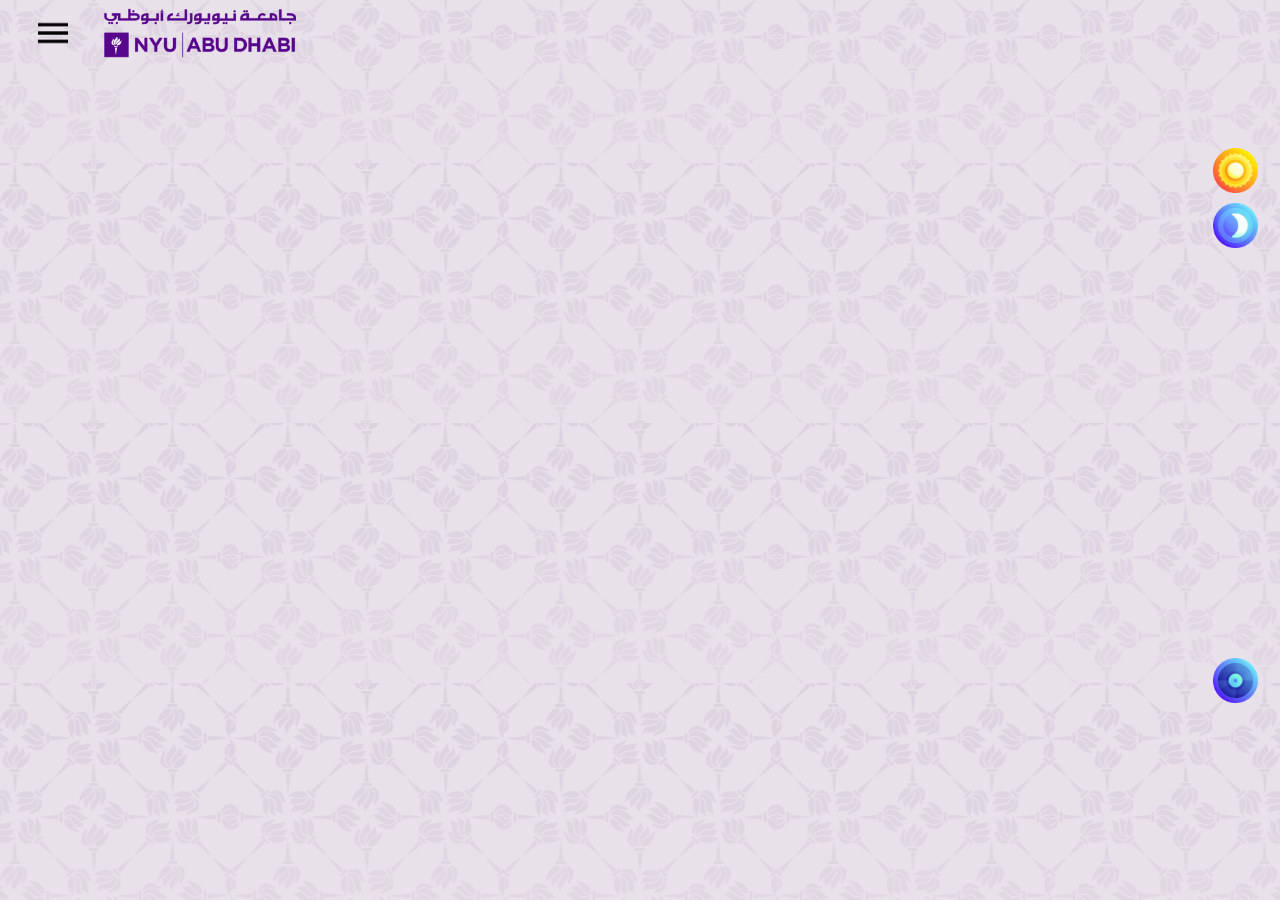
<file: location.html>
<!DOCTYPE html>
<html lang="en" dir="ltr">

<head>
  <meta charset="utf-8">
  <title></title>
  <link rel="stylesheet" href="styles.css">
</head>

<body>
  <div class="landing">
    <div class="navbar">

      <div class="navbar_elem">

        <div class="left">
          <li><span onclick="openNav()"><img src="images/menu.png" alt="#" width="30px" style="padding: 10px;"></i></span></li>
          <a href="index.html"><li id="heroImgWrapper"><img id="heroImg" src="images/nyuad-logo.png" alt="" height="50px"></li></a>
        </div>

        <!-- <div class="right">
          <a href="#philosophy">
            <li class="navlinks">Our Philosophy</li>
          </a>
          <a href="#about">
            <li class="navlinks">About Us</li>
          </a>
          <li><a href="https://nyuad.nyu.edu/en/" target="_blank"><img src="images/nyuad-icon.jpg" alt="#" width="40px" style="padding: 10px;"></a></li>
          <li><a href="https://www.facebook.com/NYUAD/" target="_blank"><img src="images/facebook-icon.png" alt="#" width="30px" style="padding: 10px;"></a></li>
          <li><a href="https://www.instagram.com/nyuabudhabi/?hl=en" target="_blank"><img src="images/instagram-icon.png" alt="#" width="30px" style="padding: 10px;"></a></li>
          <li><a href="https://twitter.com/NYUAbuDhabi?ref_src=twsrc%5Egoogle%7Ctwcamp%5Eserp%7Ctwgr%5Eauthor" target="_blank"><img src="images/twitter.png" alt="#" width="30px" style="padding: 10px;"></a></li>
        </div> -->

      </div>

      <div id="mySidenav" class="sidenav">
        <a href="javascript:void(0)" class="closebtn" onclick="closeNav()">&times;</a>
        <a href="#"><span onclick="openSubMenu1()">Outdoors &#187;</span></a>
        <a href="#"><span onclick="openSubMenu2()">Dining & Fitness &#187;</span></a>
        <a href="#"><span onclick="openSubMenu3()">Study Spots &#187;</span></a>
      </div>
      <div id="mySidenav2" class="sidenav2">

        <div id="subMenu01">
          <a href="javascript:void(0)" class="backbtn" onclick="closeSubMenu()">&#60;</a>
          <a href="welcomecenter-day.html"><span>Welcome Center</span></a> <br>
          <a href="highline-day.html"><span>High line</span></a> <br>
          <a href="palms-day.html"><span>Palms</span></a> <br>
        </div>

        <div id="subMenu02"><a href="javascript:void(0)" class="backbtn" onclick="closeSubMenu()"> &#60;</a>
          <a href="marketplace-day.html"><span>Marketplace</span></a> <br>
          <a href="d2-day.html"><span>Dining Hall (D2)</span></a> <br>
          <a href="fitness-day.html"><span>Fitness Center</span></a> <br>
        </div>

        <div id="subMenu03"><a href="javascript:void(0)" class="backbtn" onclick="closeSubMenu()">&#60;</a>
          <a href="marketplace-day.html"><span>Marketplace</span></a> <br>
          <a href="library-day.html"><span>Library</span></a> <br>
          <a href="librarycafe-day.html"><span>Library Cafe</span></a> <br>
        </div>
        
      </div>
    </div>
  </div>
  </div>
  <div class="img-box">


    <iframe class="virtual" width="100%" height="100%" frameborder="0" src="https://momento360.com/e/u/62ac35ff01a242d89d814d29deb9ccca?utm_campaign=embed&utm_source=other&heading=26&pitch=1&field-of-view=75&size=medium " allowfullscreen></iframe>

    <!-- <img class="audio-shower" src="images/daynight.png" alt=""> -->

    <audio class="audio-360" src="sounds/highline.mp3" autoplay loop></audio>

    <img class="audio-hider btn" src="images/audio.png" alt="">
    <a href="index.html">
      <img class="day btn" src="images/sun1.png" alt="">
    </a>
    <a href="index.html">
      <img class="night btn" src="images/night.png" alt="">
    </a>

  </div>



  <script src="https://ajax.googleapis.com/ajax/libs/jquery/3.5.1/jquery.min.js"></script>
  <script src="index.js" charset="utf-8"></script>

</body>

</html>
</file>
<file: styles.css>
#58008E
#9964BB
#9960BF
#C2A0D9
#CCB8D9
#F2F2F2

font-family: 'Piazzolla', serif;
font-family: 'Kalam', cursive;
font-family: 'Public Sans', sans-serif;
font-family: 'Caveat Brush', cursive;
font-family: 'Freckle Face', cursive;


header { border:1px black solid; }

main {
  height: 100vh;
  width: 100vw;
}

html {
  scroll-behavior: smooth;
  background-image: url('images/02.png');
  background-position: center;
  /* z-index: 2;
  background-size: contain; */
  background-repeat: repeat;
  font-family: 'Arimo', sans-serif;
}

.body {
  margin: 0;
  background-color: #58008E;
  font-family: 'Gotham';
}

a
{
  text-decoration: none;
}

.tour {

  width: 90%;
  position: relative;
  height: 120vh;
  margin:  120px auto;
  padding: 25px 0 180px 0;
  background-color: white;
  border-radius: 10px;
}

.tour .section-header
{
  /* color: white; */
}

.section-header {
  width: 50%;
  position: relative;
  margin: auto;
  text-align: center;
  padding: 0;
  font-family: 'Kalam', cursive;
  font-size: 2rem;
  color: #58008E;


}

.container {
  margin: 0;
  display: inline;
  width: 100%;
  position: relative;
}

.map {
  height: 75%;
  width: 90%;
  display: block;
  margin: -60px auto auto auto;
  position: relative;
}

.hider {
  height: 50px;
  width: 95%;
  display: block;
  margin: 0 auto;
  position: relative;
  bottom: 50px;
  background-color: white;
  margin-bottom: -30px;
}

.section-location {
  width: 70%;
  position: relative;
  margin: auto;
  text-align: center;
}

.locations-container {
  display: flex;
  flex-direction: row;
  flex-wrap: wrap;
  margin: -50px auto 0 auto;
  width: 80%;
  flex: 1;
  z-index: 20;
}

.location {
  margin: 0 auto;
  width: 30%;
  height: 200px;
  background: url("images/download.jpeg");
  background-repeat: no-repeat;
  background-size: cover;
  /* z-index: 25; */
  border-radius: 5px;
}

#palms
{
  background: url("images/palms-day.JPG");
  background-size: cover;
}

#highline
{
  background: url("images/highline-day.JPG");
  background-size: cover;

}

#welcomecenter
{
  background: url("images/welcomecenter-day.JPG");
  background-size: cover;

}

#marketplace
{
  background: url("images/marketplace-day.JPG");
  background-size: cover;

}

#d2
{
  background: url("images/d2-day.JPG");
  background-size: cover;

}

#fitness
{
  background: url("images/fitness-day.JPG");
  background-size: cover;

}

#librarycafe
{
  background: url("images/librarycafe-day.JPG");
  background-size: cover;

}

#library
{
  background: url("images/library-day.JPG");
  background-size: cover;

}


.location:hover {
  display: block;
  box-shadow: 200px;

  /* background-size: 450px; */
}

/* .location:hover img{
  transform: scale(1.2);
} */

.location:hover .location-hover {
  display: block;
  box-shadow: 2px 2px 10px 0 #000000;
}

.location-hover {
  background: rgb(88,0,142);
  background: linear-gradient(90deg, rgba(88,0,142,1) 0%, rgba(124,22,187,1) 50%, rgba(88,0,142,1) 100%);  opacity: 1;
  display: none;
  height: 200px;
  width: 100%;
  position: relative;
  margin-bottom: -200px;
  border-radius: 5px;

  /* bottom: 200px; */
  box-shadow: 20px;
}

.location-content {
  padding: 25px;
  font-size: 0.9rem;
}

.location-content a{
  text-decoration: none;
}

.location-name {
  text-align: center;
  width: 70%;
  margin: auto;
  color: white;
}

.location-description {
  width: 90%;
  color: white;
  text-align: justify;
  margin: 10px auto;
}

.image-360 {
  width: 400px;
  height: 400px;
}

/* --------------------------------------- */
/* Ayesha's part begins */
/* iframe{
    height: 400px;
    width: 75%;
    display: block;
    margin: 50px;
    position: relative;
}

.section-sidebar
{
  width: 15%;
  display: block;
  margin: 50px;
  position: relative;
  float: right;
} */

/* The side navigation menu */


.navbar
{
  vertical-align: middle;
  height: 50px;
  /* position: fixed; */
}

.navbar_elem
{
  width: 100%;
  display: inline;
  padding-left: 10px;
  display: flex;
}
.navbar_elem li
{
  display: inline;
  padding: 10px;
  vertical-align: middle;
}

.navbar_elem .left
{
  width: 50%;
  align-items: left;
  align-content: left;
}
.navbar_elem .right
{
  width: 50%;
  text-align: right;
  margin-right: 2.5%;
}

.left .img{
  padding-top:10px ;
  margin-top:20px;
}

.sidenav {
  height: 100%; /* 100% Full-height */
  width: 0; /* 0 width - change this with JavaScript */
  position: fixed; /* Stay in place */
  z-index: 1; /* Stay on top */
  top: 0; /* Stay at the top */
  left: 0;
  background-color: rgba(87, 6, 140 , 1);
  overflow-x: hidden; /* Disable horizontal scroll */
  padding-top: 60px; /* Place content 60px from the top */
  transition: 0.5s; /* 0.5 second transition effect to slide in the sidenav */
}

#subMenu01, #subMenu02, #subMenu03 {
  height: 100%; /* 100% Full-height */
  width: 0; /* 0 width - change this with JavaScript */
  position: fixed; /* Stay in place */
  z-index: 1; /* Stay on top */
  top: 0; /* Stay at the top */
  left: 0;
  background-color: rgba(87, 6, 140,1);
  overflow-x: hidden; /* Disable horizontal scroll */
  padding-top: 60px; /* Place content 60px from the top */
  transition: 0.5s; /* 0.5 second transition effect to slide in the sidenav */
}

/* The navigation menu links */
.sidenav a {
  padding: 8px 8px 8px 32px;
  text-decoration: none;
  font-size: 25px;
  color: black;
  display: block;
  transition: 0.3s;
}

.sidenav2 span {
  /* padding: 8px 8px 8px 22px; */
  padding-left: 10%;
  text-decoration: none;
  font-size: 25px;
  color: black;
  display: block;
  transition: 0.3s;
}

/* When you mouse over the navigation links, change their color */
.sidenav a:hover {color: white;}
.sidenav2 a:hover {color: white;}
.sidenav2 span:hover {color: white;}

/* Position and style the close button (top right corner) */
.sidenav .closebtn {
  position: absolute;
  top: 0;
  right: 25px;
  font-size: 36px;
  margin-left: 50px;
}

.sidenav2 .backbtn {
  position: absolute;
  top: 0;
  right: 25px;
  font-size: 36px;
  margin-left: 50px;
  color: black;
}

#main {transition: margin-left .5s;}

/* On smaller screens, where height is less than 450px, change the style of the sidenav (less padding and a smaller font size) */
@media screen and (max-height: 450px)
{
  .sidenav {padding-top: 15px;}
  .sidenav a {font-size: 18px;}
}
/* --------------------------------------- */
/* video placement */

video {
  object-fit: cover;
  width: 100%;
  height: 90vh;

}
.fullscreen-video-wrap{
  position:absolute;
  top:0;
  left:0;
  width:100%;
  height:90vh;
  /* overflow:hidden; */
}

.v-header{
  height:100vh;
  display:flex;
  color:#fff;
}

.container{
  padding-left:1rem;
  padding-right:1rem;
  margin:auto;
  text-align:center;
  /* overflow: scroll; */
}

.header-overlay{
  width: 100%;
  height:90vh;
  position: absolute;
  top:0;
  left:0;
  width:100vw;
  z-index:5;
  background:rgba(87, 6, 140 ,0.3);
  text-align: left;
}

#header-content{
  z-index:5;
  transform: translateY(25%);
  width: 100%;
}

#header-content h1{
  font-size:50px;
  margin-bottom:0;
}

#header-content p{
  font-size:1.5rem;
  display:block;
  padding-bottom:2rem;
}

.mainBtn{
  /* background: #34b3a0; */
  border-style: solid;
  color: white;
  border-color: rgb(87, 6, 140);
  font-size:22px;
  padding: 20px;
  margin: 10px;
  border-radius: 100px;;
  text-decoration: none;
}
.mainBtn:hover
{
  background: rgb(87, 6, 140);
  color: white;
}

@media(max-width:100%){
  .container{
    padding-right:3rem;
    padding-left:3rem;
  }
}
.navbar-container {
  width: 10%;
  position: relative;
  margin: 0 auto;
}

.logo {
  width: 200px;
  margin: 0 auto;
  position: relative;
}

.icon {
  z-index: 10;
  position: absolute;
  width: 100px;
}

.backbtn {
  z-index: 10;
}

.navlinks{
  color: #F2F2F2;
}

.navlinks:hover
{
  color: white;
transform: scale(1.5);
}


/* Location page  */
.img-box {
  height: 95vh;
  width: 100%;
  margin: 0 auto;
  margin-top: -60px;
  z-index: -10;
  position: absolute;
}

.textover {
  position: absolute;
  top: 200px;
  left: 500px;
}

.audio-360 {
  position: absolute;
  height: 25px;
  bottom: 157px;
  right: 65px;
  width: 280px;

}

.audio-hider
{
  z-index: 5;
  bottom: 150px;
}

.day
{
  top: 150px;
}

.night
{
  top: 205px;
}

.btn
{
  position: absolute;
  width: 45px;
  right: 30px;
}

.btn:hover
{
  box-shadow: 0 10px 10px -10px rgba(0, 0, 0, 0.8);
 -webkit-transform: scale(1.2);
 transform: scale(1.2);
}

/* Location page  */

.panel{
  width: 75%;
  position: relative;
  margin:  100px auto;
  padding: 25px 0 80px 0;
  color: #58008E;
  background-color: white;
  border-radius: 10px;

}
.welcome{
  height: auto;
  /* background-color: grey; */
}

.panel .section-header
{
  background-color: white;
  color: #58008E;

}

.panel li a
{
  color: #58008E;
}

.section-content
{
  width: 75%;
  position: relative;
  margin: auto;
  font-family: '"Gotham SSm A","Gotham SSm B"';
  font-family: 'Arimo', sans-serif;
  color: #3c0160;

  font-size: 1.05rem;
}
.section-sub
{
  font-style: italic;
  font-size: 1.5rem;
}

.about .section-content
{
  text-align: center;

}

.about-holder {
  margin-top: 70px;

  display: flex;
  flex-wrap: nowrap;
  text-align: center;

}

.us {
  /* background-color: #f1f1f1; */
  margin: auto;
  text-align: center;
  line-height: 0.5;

}

.ayesha
{
}

.anas
{
}

.display
{
  height: 200px;
}

.display:hover
{
  transform: scale(1.1);
  /* box-shadow: 1px 1px 5px 0 #000000; */

}

.icons-holder
{
  display: flex;
  flex-wrap: nowrap;
  position: relative;
  width: 150px;
  justify-content: space-between;

  margin: auto;
}

.icons-holder img
{
  display: block;
  margin: 10px auto;
  height: 25px;
  position: relative;
  text-align: center;
}

.icons-holder img:hover
{
  box-shadow: 0 10px 10px -10px rgba(0, 0, 0, 0.8);
 -webkit-transform: scale(1.3);
 transform: scale(1.3);
}


.btn-1 {
  background: #D00000;
  background: linear-gradient(to top, rgba(88,0,142,1), rgba(189,137,221,1) );
/*
  background-image: -webkit-linear-gradient(top, #A6212C, #9d0208);
  background-image: -moz-linear-gradient(top, #A6212C, #9d0208);
  background-image: -ms-linear-gradient(top, #A6212C, #9d0208);
  background-image: -o-linear-gradient(top, #A6212C, #9d0208);
  background-image: linear-gradient(to bottom, #A6212C, #9d0208); */
  -webkit-border-radius: 9px;
  -moz-border-radius: 9px;
  border-radius: 5px;
  color: #FFFFFF;
  font-family: 'Kumbh Sans', sans-serif;
  font-size: 20px;
  font-weight: 200;
  box-shadow: 1px 1px 5px 0 #000000;
  -webkit-box-shadow: 1px 1px 5px 0 #000000;
  -moz-box-shadow: 1px 1px 5px 0 #000000;
  /* border: solid #337FED 1px; */
  text-decoration: none;
  display: inline-block;
  cursor: pointer;
  text-align: center;
  padding: 10px;
  display: block;
  margin: 0 auto;
  width: 150px;
}

.btn-1:hover {
  /* border: solid #337FED 1px; */
  background: black;
  background-image: -webkit-linear-gradient(top, #393E40, #212529);
  background-image: -moz-linear-gradient(top, #393E40, #212529);
  background-image: -ms-linear-gradient(top, #393E40, #212529);
  background-image: -o-linear-gradient(top, #393E40, #212529);
  background-image: linear-gradient(to bottom, #393E40, #212529);
  -webkit-border-radius: 5px;
  -moz-border-radius: 5px;
  border-radius: 5px;
  text-decoration: none;
}

.btn-2 {
  /* background: linear-gradient(to top, rgba(88,0,142,1), rgba(189,137,221,1) ); */
  background-color: rgba(88,0,142,1);
  background: rgb(223,223,223);
background: linear-gradient(90deg, rgba(223,223,223,1) 0%, rgba(245,245,245,1) 50%, rgba(223,223,223,1) 100%);
  -webkit-border-radius: 9px;
  -moz-border-radius: 9px;
  border-radius: 5px;
  color: black;
  /* font-family: 'Kumbh Sans', sans-serif; */
  font-size: 20px;
  font-weight: 800;
  box-shadow: 1px 1px 5px 0 #000000;
  -webkit-box-shadow: 1px 1px 5px 0 #000000;
  -moz-box-shadow: 1px 1px 5px 0 #000000;
  text-decoration: none;
  display: inline-block;
  cursor: pointer;
  text-align: center;
  padding: 5px 0;
  display: block;
  margin: -10px auto 0;
  width: 150px;
}

.btn-2:hover {
  /* border: solid #337FED 1px; */
  background: black;
  background-image: -webkit-linear-gradient(top, #393E40, #212529);
  background-image: -moz-linear-gradient(top, #393E40, #212529);
  background-image: -ms-linear-gradient(top, #393E40, #212529);
  background-image: -o-linear-gradient(top, #393E40, #212529);
  background-image: linear-gradient(to bottom, #393E40, #212529);
  -webkit-border-radius: 5px;
  -moz-border-radius: 5px;
  border-radius: 5px;
  text-decoration: none;
  color: white;
}



/* About us */
</file>
